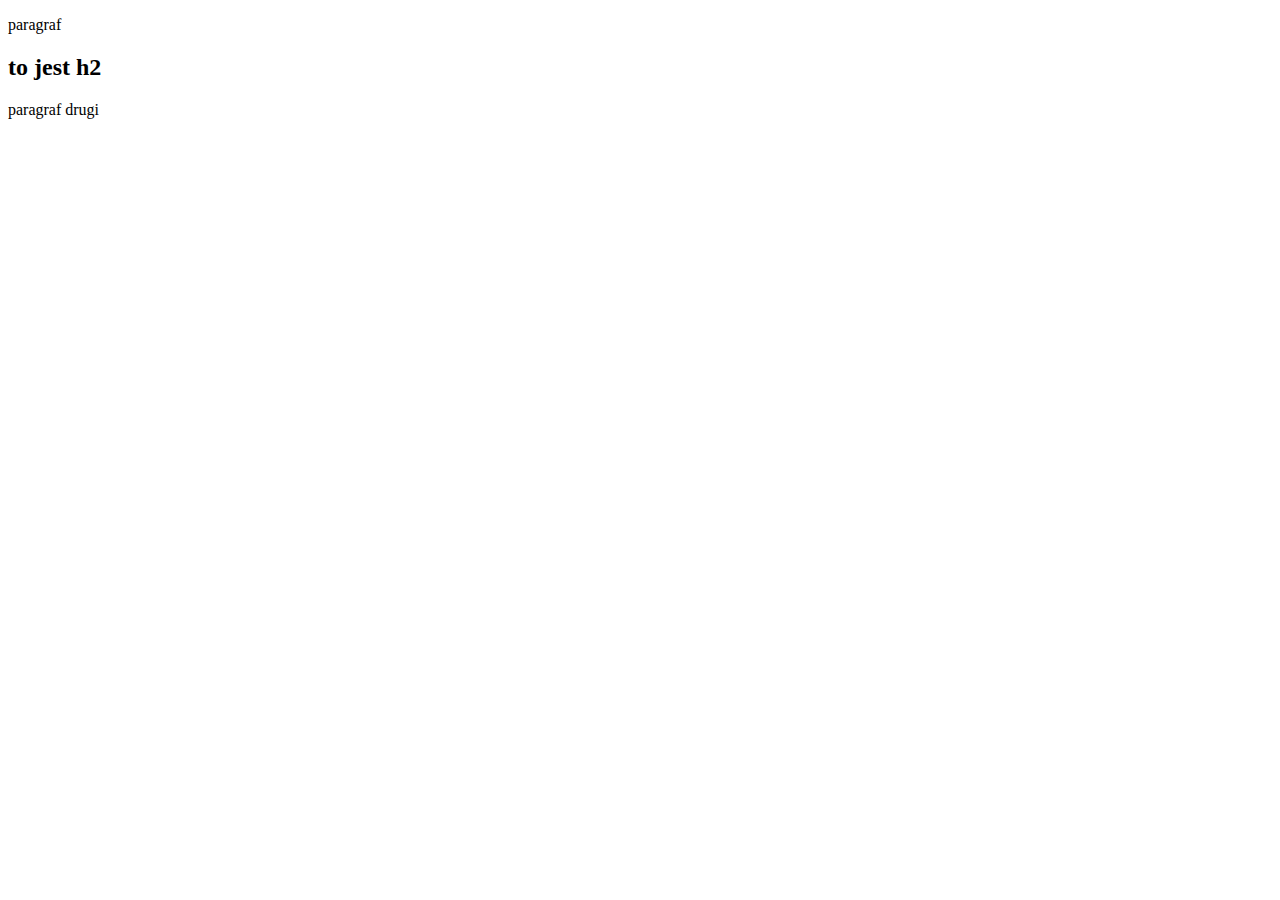
<file: index.html>
<!DOCTYPE html>
<html lang="en">
<head>
    <meta charset="UTF-8">
    <meta name="viewport" content="width=device-width, initial-scale=1.0">
    <meta http-equiv="X-UA-Compatible" content="ie=edge">
    <title>Document</title>
</head>
<body>
    <p>paragraf</p>
<h2>to jest h2</h2>
    <p>paragraf drugi</p>
    
</body>
</html>
</file>
